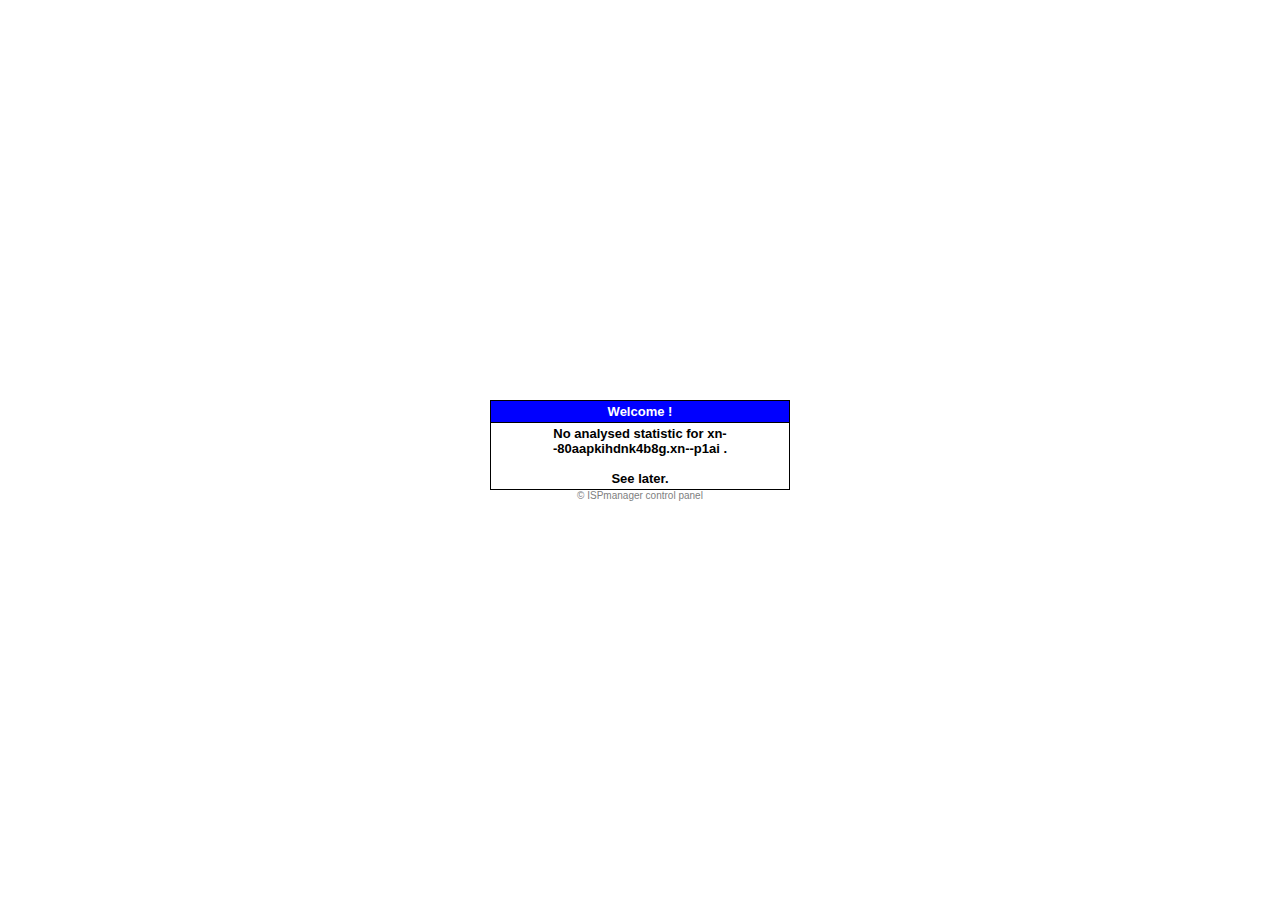
<file: webstat/index.html>
<!DOCTYPE HTML PUBLIC "-//W3C//DTD HTML 4.01 Transitional//EN">

<html>
<body bgcolor="#FFFFFF">
<table border=0 width=100% height=100%>
<tr>
	<td align=center><table border=0 cellpadding=0 cellspacing=0 width=300>
	<tr><td bgcolor=#000000><table border=0 cellpadding=3 cellspacing=1 width=300>
	<tr>
		<td align=center bgcolor=#0000FF><font color=#FFFFFF face='Verdana, Arial, Helvetica, sans-serif' size=2><b>Welcome !</b></font></td>
	</tr>
	<tr>
		<td align=center bgcolor=#FFFFFF><font color=#000000 face='Verdana, Arial, Helvetica, sans-serif' size=2><b>No analysed statistic for xn--80aapkihdnk4b8g.xn--p1ai .<br><br>See later.</b></font></td>
	</tr>
	</table></td></tr></table>
	<a href="http://ispsystem.com/external/ispmanager.html" target="_blank" style="text-decoration: none;"><font color=gray face='Verdana, Arial, Helvetica, sans-serif' size=1>&copy; ISPmanager control panel</font></a>
	</td>
</tr>
</table>
</body>
</html>
</file>
